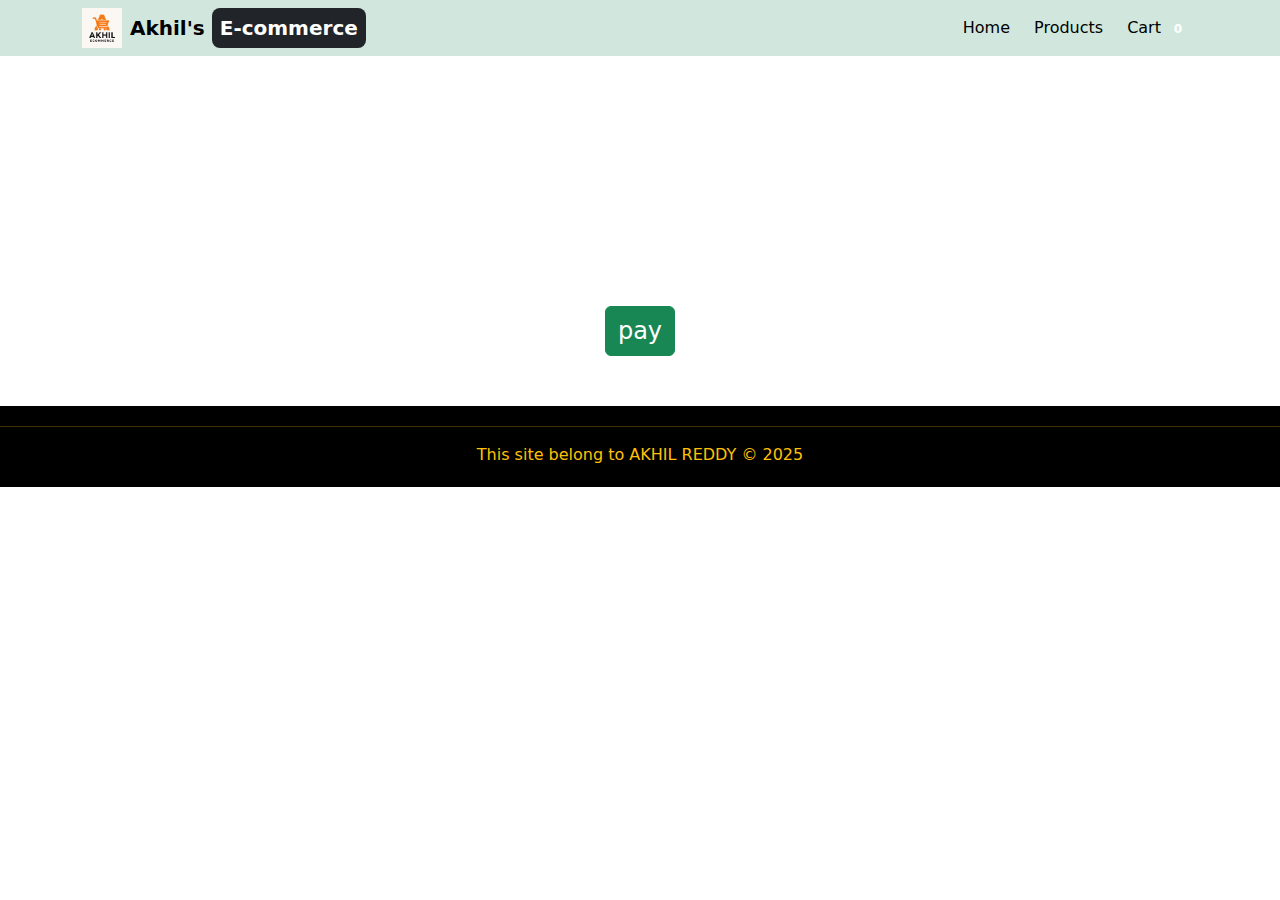
<file: E-Commerce/pages/cart.html>
<!DOCTYPE html>
<html lang="en">
<head>
  <meta charset="UTF-8">
  <meta name="viewport" content="width=device-width, initial-scale=1.0">
  <title>Document</title>
  <link href="https://cdn.jsdelivr.net/npm/bootstrap@5.3.7/dist/css/bootstrap.min.css" rel="stylesheet" >

  <link rel="stylesheet" href="../style.css">
</head>
<body>
  <header>
    <div>
    <nav class="navbar navbar-expand-lg bg-success-subtle">
  <div class="container d-flex justify-content-between">
   <div class="d-flex align-items-center gap-2" href="../index.html">
      <img src="../assets/favicon.png" alt="Favicon" style="height: 40px;">
    <a class="navbar-brand" href="../index.html">
      Akhil's <span class="text-bg-dark p-2 rounded-3">E-commerce</span>
    </a>
    </div>
    <button class="navbar-toggler" type="button" data-bs-toggle="collapse" data-bs-target="#navbarSupportedContent" aria-controls="navbarSupportedContent" aria-expanded="false" aria-label="Toggle navigation">
      <span class="navbar-toggler-icon"></span>
    </button>
    <div class="collapse navbar-collapse flex-grow-0" id="navbarSupportedContent">
      <ul class="navbar-nav me-auto mb-2 mb-lg-0 flex flex-column flex-lg-row gap-2">
        <li class="nav-item">
          <a class="nav-link active fs-6 text-black" aria-current="page" href="../index.html">Home</a>
        </li>
        <li class="nav-item">
          <a class="nav-link active fs-6 text-black" aria-current="page" href="./products.html">Products</a>
        </li>
        <li class="nav-item">
          <a class="nav-link active fs-6 text-black" aria-current="page" href="./cart.html">Cart <span id="cartcount" class="badge">0</span></a>
        </li>
      
    </div>
  </div>
</nav>
</div>
  </header>
  <main>
   
    <section id="cartProducts" class="gap-6" >

    </section>
    <section id="Amount" class="text-center fs-2">
       
    </section>
    <section class="text-center"><a href="https://www.phonepe.com/" class="btn btn-success fs-4" target="_blank" rel="noopener noreferrer">pay

    </a></section>
  </main>
  <footer class="text-center text-warning bg-black py-1">
    <hr>
    <p>This site belong to AKHIL REDDY &copy; 2025</p>
  </footer>
  <script src="https://cdn.jsdelivr.net/npm/bootstrap@5.3.7/dist/js/bootstrap.bundle.min.js" ></script>
  <script src="../JS/cart.js"></script>
  <script src="../JS/common.js"></script>
</body>
</html>
</file>
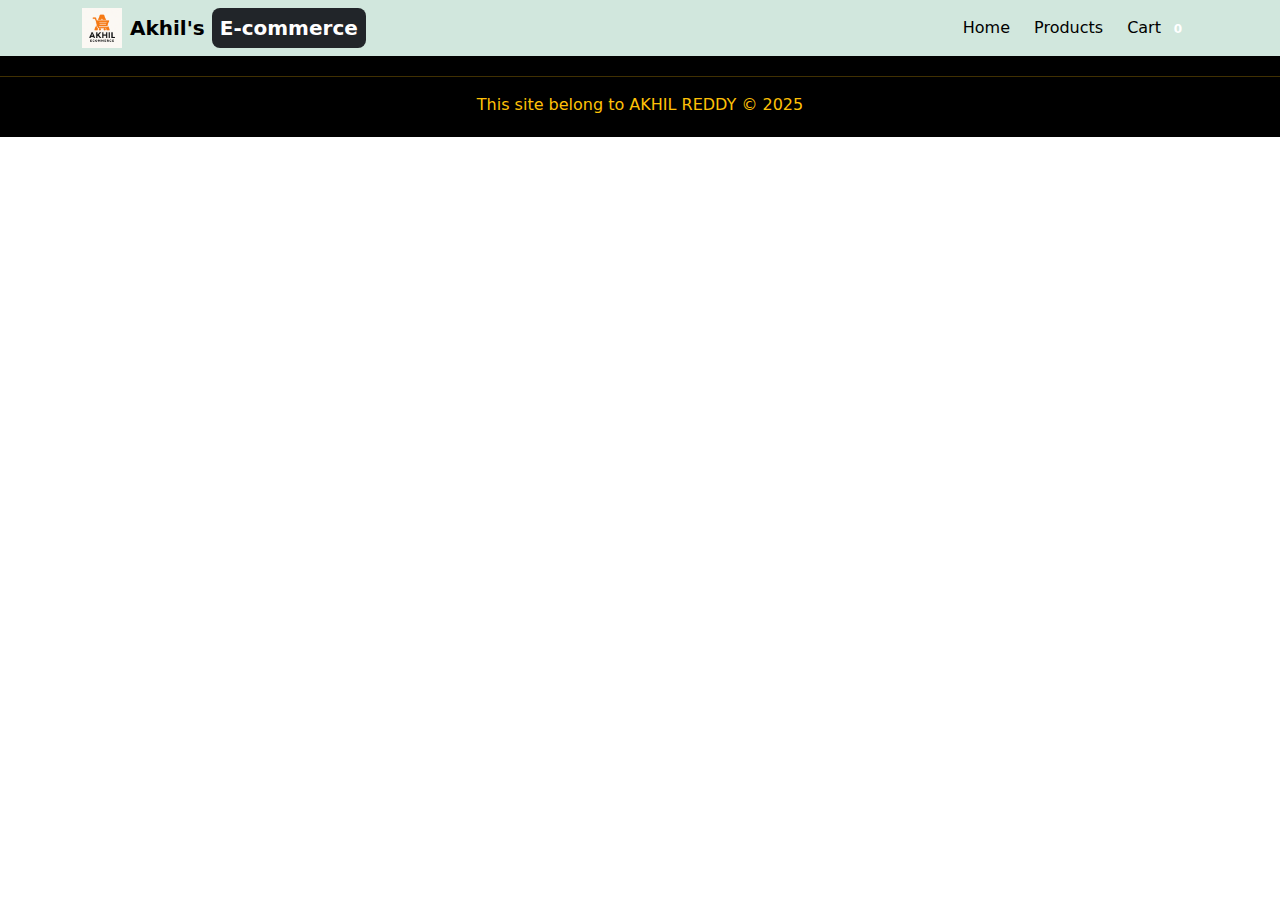
<file: E-Commerce/pages/product.html>
<!DOCTYPE html>
<html lang="en">
<head>
  <meta charset="UTF-8">
  <meta name="viewport" content="width=device-width, initial-scale=1.0">
  <title>Document</title>
  <link href="https://cdn.jsdelivr.net/npm/bootstrap@5.3.7/dist/css/bootstrap.min.css" rel="stylesheet" >

  <link rel="stylesheet" href="../style.css">
</head>
<body>
  <header>
    <div>
    <nav class="navbar navbar-expand-lg bg-success-subtle">
  <div class="container d-flex justify-content-between">
    <div class="d-flex align-items-center gap-2" href="../index.html">
      <img src="../assets/favicon.png" alt="Favicon" style="height: 40px;">
    <a class="navbar-brand" href="../index.html">
      Akhil's <span class="text-bg-dark p-2 rounded-3">E-commerce</span>
    </a>
    </div>
    <button class="navbar-toggler" type="button" data-bs-toggle="collapse" data-bs-target="#navbarSupportedContent" aria-controls="navbarSupportedContent" aria-expanded="false" aria-label="Toggle navigation">
      <span class="navbar-toggler-icon"></span>
    </button>
    <div class="collapse navbar-collapse flex-grow-0" id="navbarSupportedContent">
      <ul class="navbar-nav me-auto mb-2 mb-lg-0 flex flex-column flex-lg-row gap-2">
        <li class="nav-item">
          <a class="nav-link active fs-6 text-black" aria-current="page" href="../index.html">Home</a>
        </li>
        <li class="nav-item">
          <a class="nav-link active fs-6 text-black" aria-current="page" href="./products.html">Products</a>
        </li>
        <li class="nav-item">
          <a class="nav-link active fs-6 text-black" aria-current="page" href="./cart.html">Cart <span id="cartcount" class="badge">0</span></a>
        </li>
      
    </div>
  </div>
</nav>
</div>
  </header>
  <main id="productmainDiv" class="container gap-3 d-flex">
    
  </main>
  <footer class="text-center text-warning bg-black py-1">
    <hr>
    <p>This site belong to AKHIL REDDY &copy; 2025</p>
  </footer>
  <script src="https://cdn.jsdelivr.net/npm/bootstrap@5.3.7/dist/js/bootstrap.bundle.min.js" ></script>
  <script src="../JS/product.js"></script>
  <script src="../JS/common.js"></script>
</body>
</html>
</file>
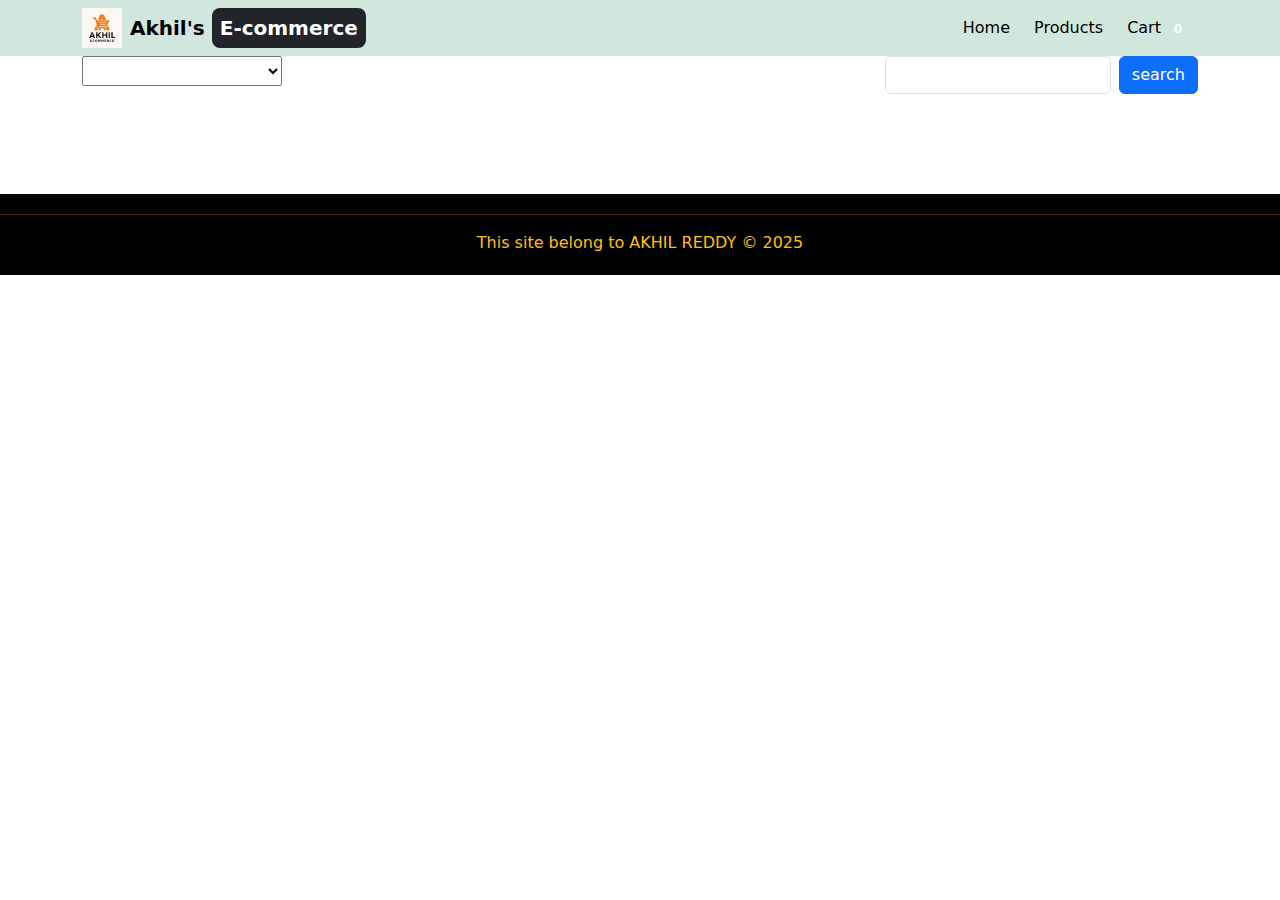
<file: E-Commerce/pages/products.html>
<!DOCTYPE html>
<html lang="en">
<head>
  <meta charset="UTF-8">
  <meta name="viewport" content="width=device-width, initial-scale=1.0">
  <title>Document</title>
  <link href="https://cdn.jsdelivr.net/npm/bootstrap@5.3.7/dist/css/bootstrap.min.css" rel="stylesheet" >

  <link rel="stylesheet" href="../style.css">
</head>
<body>
  <header>
    <div>
    <nav class="navbar navbar-expand-lg bg-success-subtle">
  <div class="container d-flex justify-content-between">
   <div class="d-flex align-items-center gap-2" href="../index.html">
      <img src="../assets/favicon.png" alt="Favicon" style="height: 40px;">
    <a class="navbar-brand" href="../index.html">
      Akhil's <span class="text-bg-dark p-2 rounded-3">E-commerce</span>
    </a>
    </div>
    <button class="navbar-toggler" type="button" data-bs-toggle="collapse" data-bs-target="#navbarSupportedContent" aria-controls="navbarSupportedContent" aria-expanded="false" aria-label="Toggle navigation">
      <span class="navbar-toggler-icon"></span>
    </button>
    <div class="collapse navbar-collapse flex-grow-0" id="navbarSupportedContent">
      <ul class="navbar-nav me-auto mb-2 mb-lg-0 flex flex-column flex-lg-row gap-2">
        <li class="nav-item">
          <a class="nav-link active fs-6 text-black" aria-current="page" href="../index.html">Home</a>
        </li>
        <li class="nav-item">
          <a class="nav-link active fs-6 text-black" aria-current="page" href="./products.html">Products</a>
        </li>
        <li class="nav-item">
          <a class="nav-link active fs-6 text-black" aria-current="page" href="./cart.html">Cart <span id="cartcount" class="badge">0</span></a>
        </li>
      
    </div>
  </div>
</nav>
</div>
  </header>
  <main>
    <div id="filters" class="container d-flex justify-content-between">
      <div>
            <select name="categories" id="categories" class="" style="width: 200px; height: 30px;"></select>

      </div>
      <div>
    <form id="searchForm" class="d-flex gap-2">
    
      <input class="form-control"  type="text" name="searchItem" id="searchItem">
      <button class=" btn btn-primary" id="searchBtn">search</button>
   
    </form>
    </div>
    </div>
    <section id="mainProducts" class="gap-5" >

    </section>
  </main>
  <footer class="text-center text-warning bg-black py-1">
    <hr>
    <p>This site belong to AKHIL REDDY &copy; 2025</p>
  </footer>
  <script src="https://cdn.jsdelivr.net/npm/bootstrap@5.3.7/dist/js/bootstrap.bundle.min.js" ></script>
  <script src="../JS/products.js"></script>
  <script src="../JS/common.js"></script>
</body>
</html>
</file>
<file: E-Commerce/style.css>
*{
  transition: all 0.3s ease;
}
body{
  height: 100vh;
}
.nav-link:hover{
  color: tomato !important;
}
/* #categories{
  width: 150px !important;
  height: auto !important;
  object-fit: contain;
  transition: transform 0.3s ease;  
} */

section{
  padding: 50px 0px;
}

#categories img:hover{
  transform: scale(1.05);
}

.card:hover{
  transform: scale(1.05);
}

#mainProducts{
  display: grid;
  grid-template-columns: repeat(4,1fr);
}

#cartProducts{
  display: grid;
  grid-template-columns: repeat(4,1fr);
  gap: 30px;
}
/* restart */
.navbar-brand{
  font-weight: 600;
  font-size: 1.25rem;
}
.brand-logo{
  width: 40px;
  height: 40px;
  object-fit: cover;
}
.brand-text{
  color: black;
}
.brand-badge{
  background-color: black;
  color: white;
  padding: 4px 10px;
  border-radius: 999px;
  font-size: 0.9rem;
}

.navbar-brand:hover .brand-text{
  color: tomato ;
}
.navbar-brand:hover .brand-badge{
  background-color: tomato;
}
</file>
